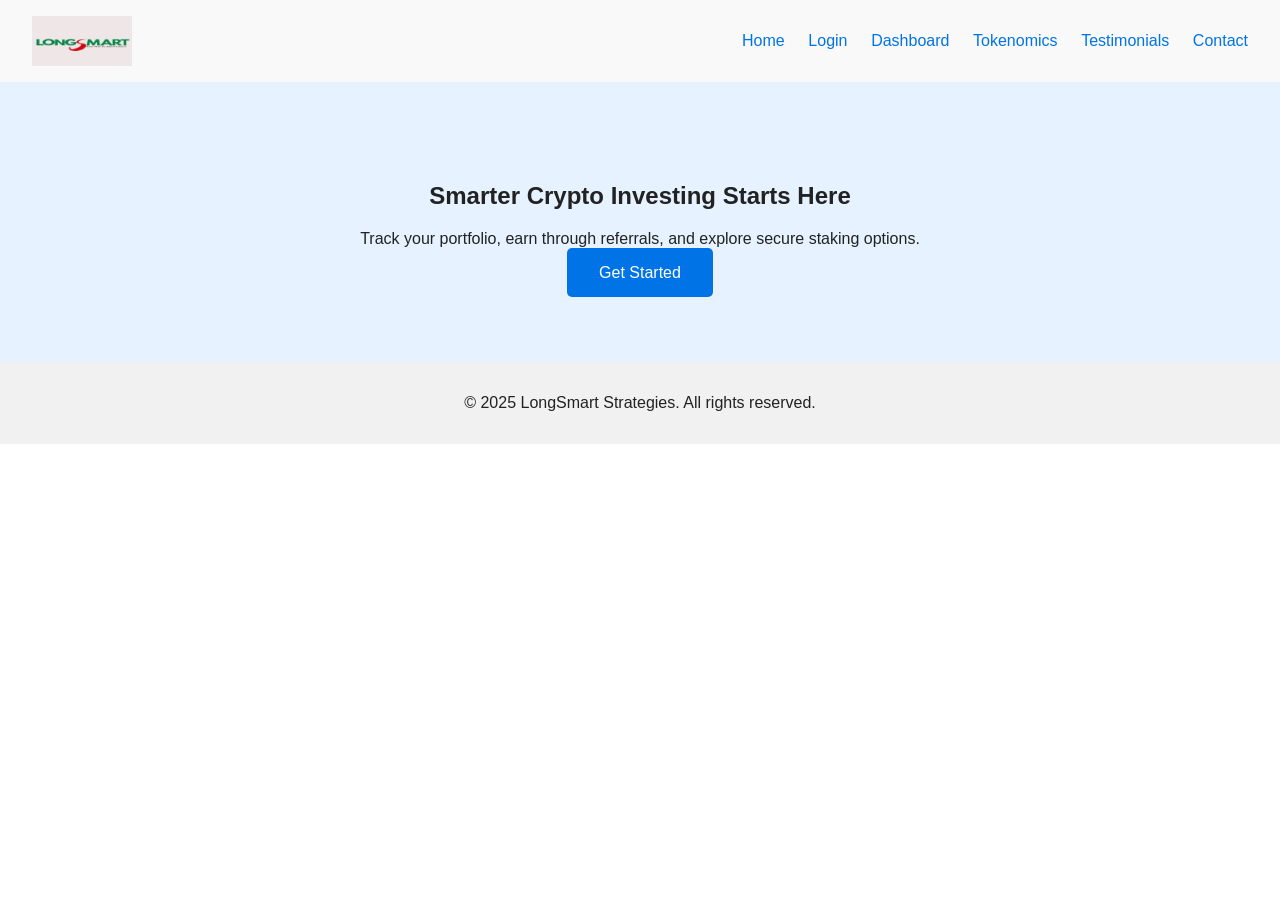
<file: index.html>
<!DOCTYPE html>
<html lang="en">
<head>
  <meta charset="UTF-8" />
  <meta name="viewport" content="width=device-width, initial-scale=1.0"/>
  <title>LongSmart Strategies</title>
  <link rel="stylesheet" href="style.css" />
  <link rel="icon" type="image/x-icon" href="favicon.ico" />
</head>
<body>
  <header>
    <img src="logo.png" alt="LongSmart Strategies" class="logo-img"/>
    <nav>
      <a href="index.html">Home</a>
      <a href="login.html">Login</a>
      <a href="dashboard.html">Dashboard</a>
      <a href="tokenomics.html">Tokenomics</a>
      <a href="testimonials.html">Testimonials</a>
      <a href="contact.html">Contact</a>
    </nav>
  </header>

  <main>
    <section class="hero">
      <h1>Smarter Crypto Investing Starts Here</h1>
      <p>Track your portfolio, earn through referrals, and explore secure staking options.</p>
      <a href="signup.html" class="cta-btn">Get Started</a>
    </section>
  </main>

  <footer>
    <p>&copy; 2025 LongSmart Strategies. All rights reserved.</p>
  </footer>
</body>
</html>
</file>
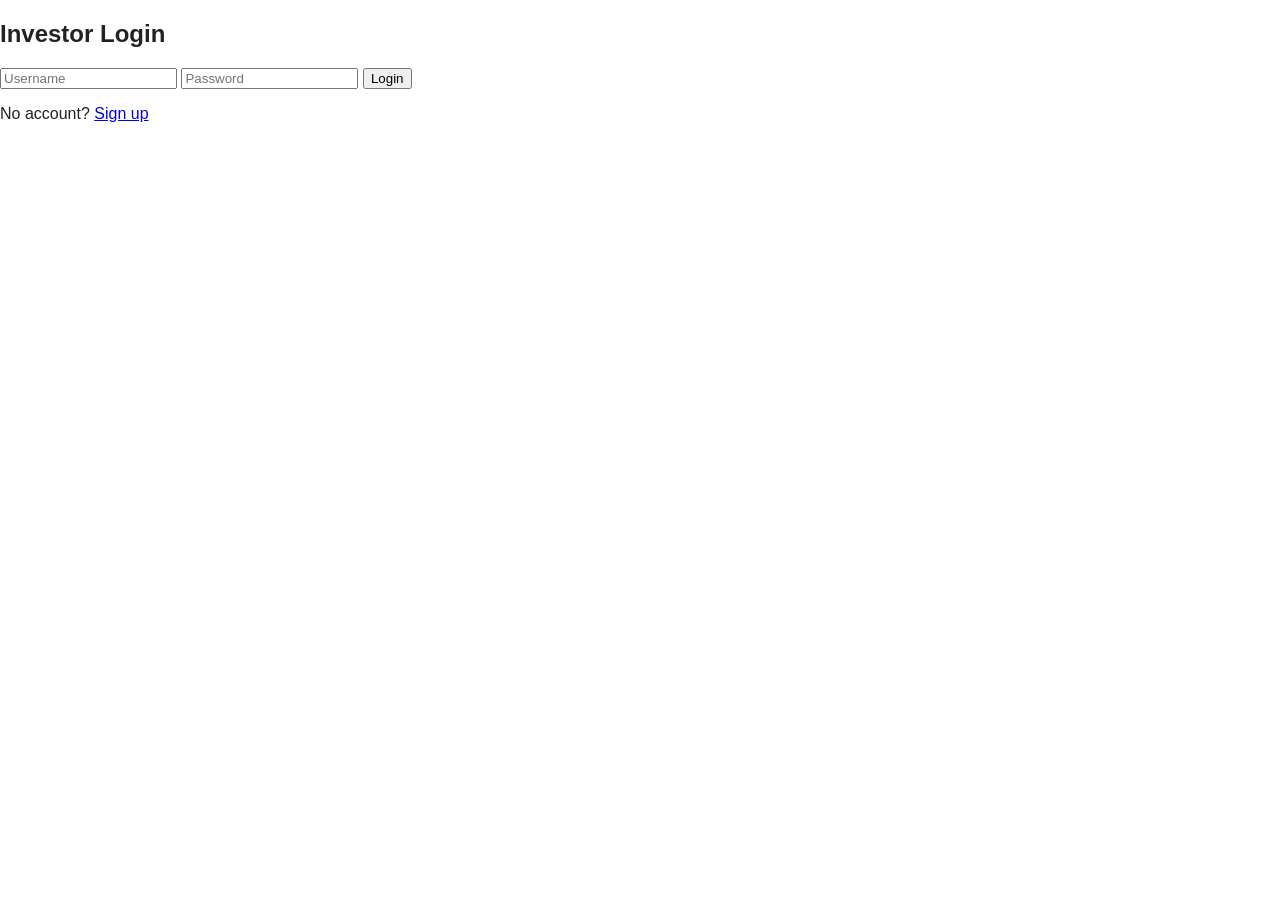
<file: login.html>
<!DOCTYPE html>
<html lang="en">
<head>
  <meta charset="UTF-8" />
  <title>Login - LongSmart Strategies</title>
  <link rel="stylesheet" href="style.css" />
  <script src="auth.js" defer></script>
</head>
<body>
  <div class="auth-container">
    <h2>Investor Login</h2>
    <form id="loginForm" class="auth-form">
      <input type="text" id="username" placeholder="Username" required />
      <input type="password" id="password" placeholder="Password" required />
      <button type="submit">Login</button>
      <p class="auth-hint">No account? <a href="signup.html">Sign up</a></p>
    </form>
  </div>
</body>
</html>
</file>
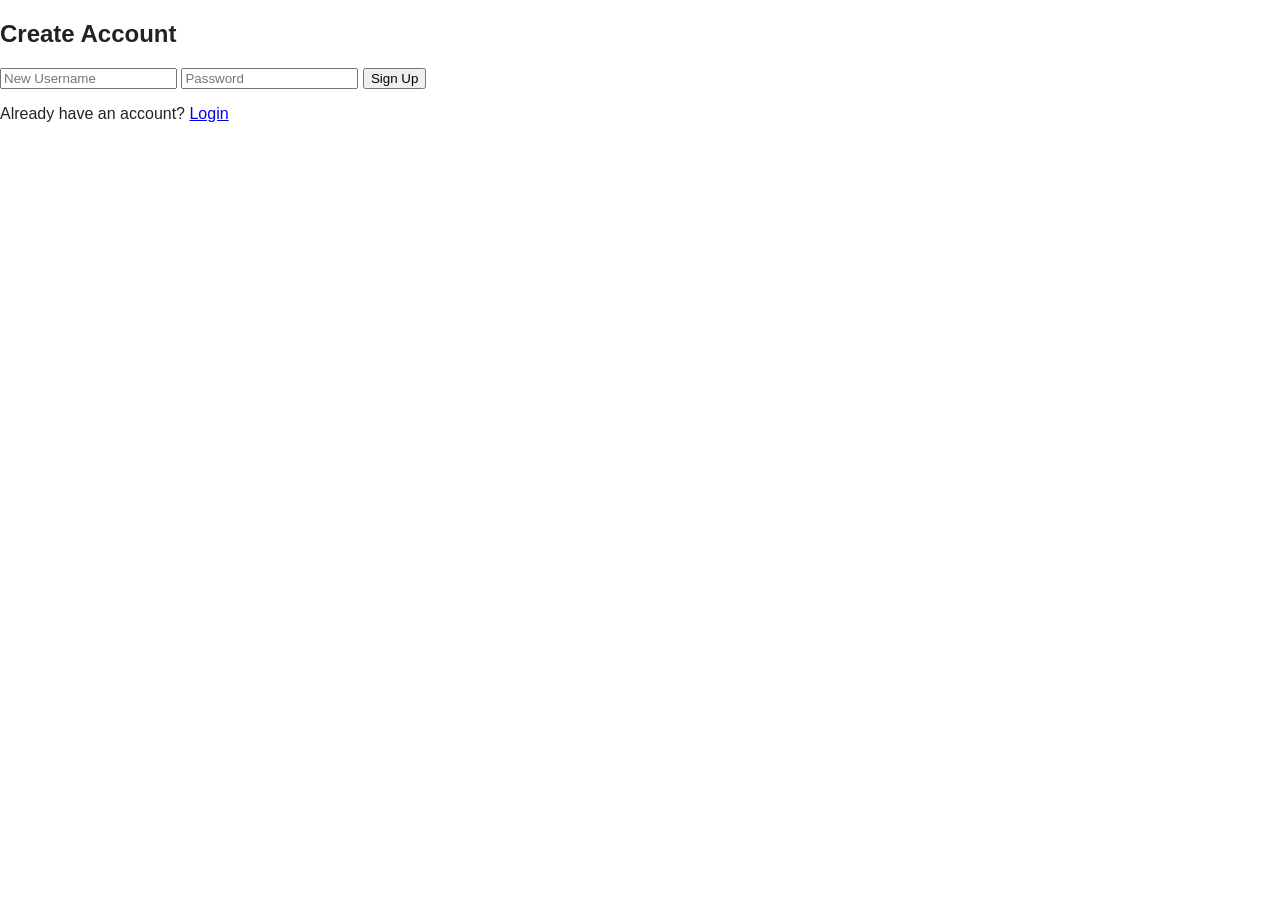
<file: signup.html>
<!DOCTYPE html>
<html lang="en">
<head>
  <meta charset="UTF-8" />
  <title>Signup - LongSmart Strategies</title>
  <link rel="stylesheet" href="style.css" />
  <script src="auth.js" defer></script>
</head>
<body>
  <div class="auth-container">
    <h2>Create Account</h2>
    <form id="signupForm" class="auth-form">
      <input type="text" id="newUser" placeholder="New Username" required />
      <input type="password" id="newPass" placeholder="Password" required />
      <button type="submit">Sign Up</button>
      <p class="auth-hint">Already have an account? <a href="login.html">Login</a></p>
    </form>
  </div>
</body>
</html>
</file>
<file: style.css>
body {
  margin: 0;
  font-family: 'Segoe UI', sans-serif;
  background: #ffffff;
  color: #222;
}
header {
  background: #f9f9f9;
  display: flex;
  justify-content: space-between;
  align-items: center;
  padding: 1rem 2rem;
}
.logo-img {
  height: 50px;
}
nav a {
  margin-left: 1.2rem;
  color: #0073e6;
  text-decoration: none;
  font-weight: 500;
}
nav a:hover {
  text-decoration: underline;
}
.hero {
  text-align: center;
  padding: 5rem 2rem;
  background: #e6f2ff;
}
.cta-btn {
  background: #0073e6;
  color: white;
  padding: 1rem 2rem;
  text-decoration: none;
  border-radius: 5px;
}
footer {
  text-align: center;
  padding: 1rem;
  background: #f1f1f1;
}
</file>
